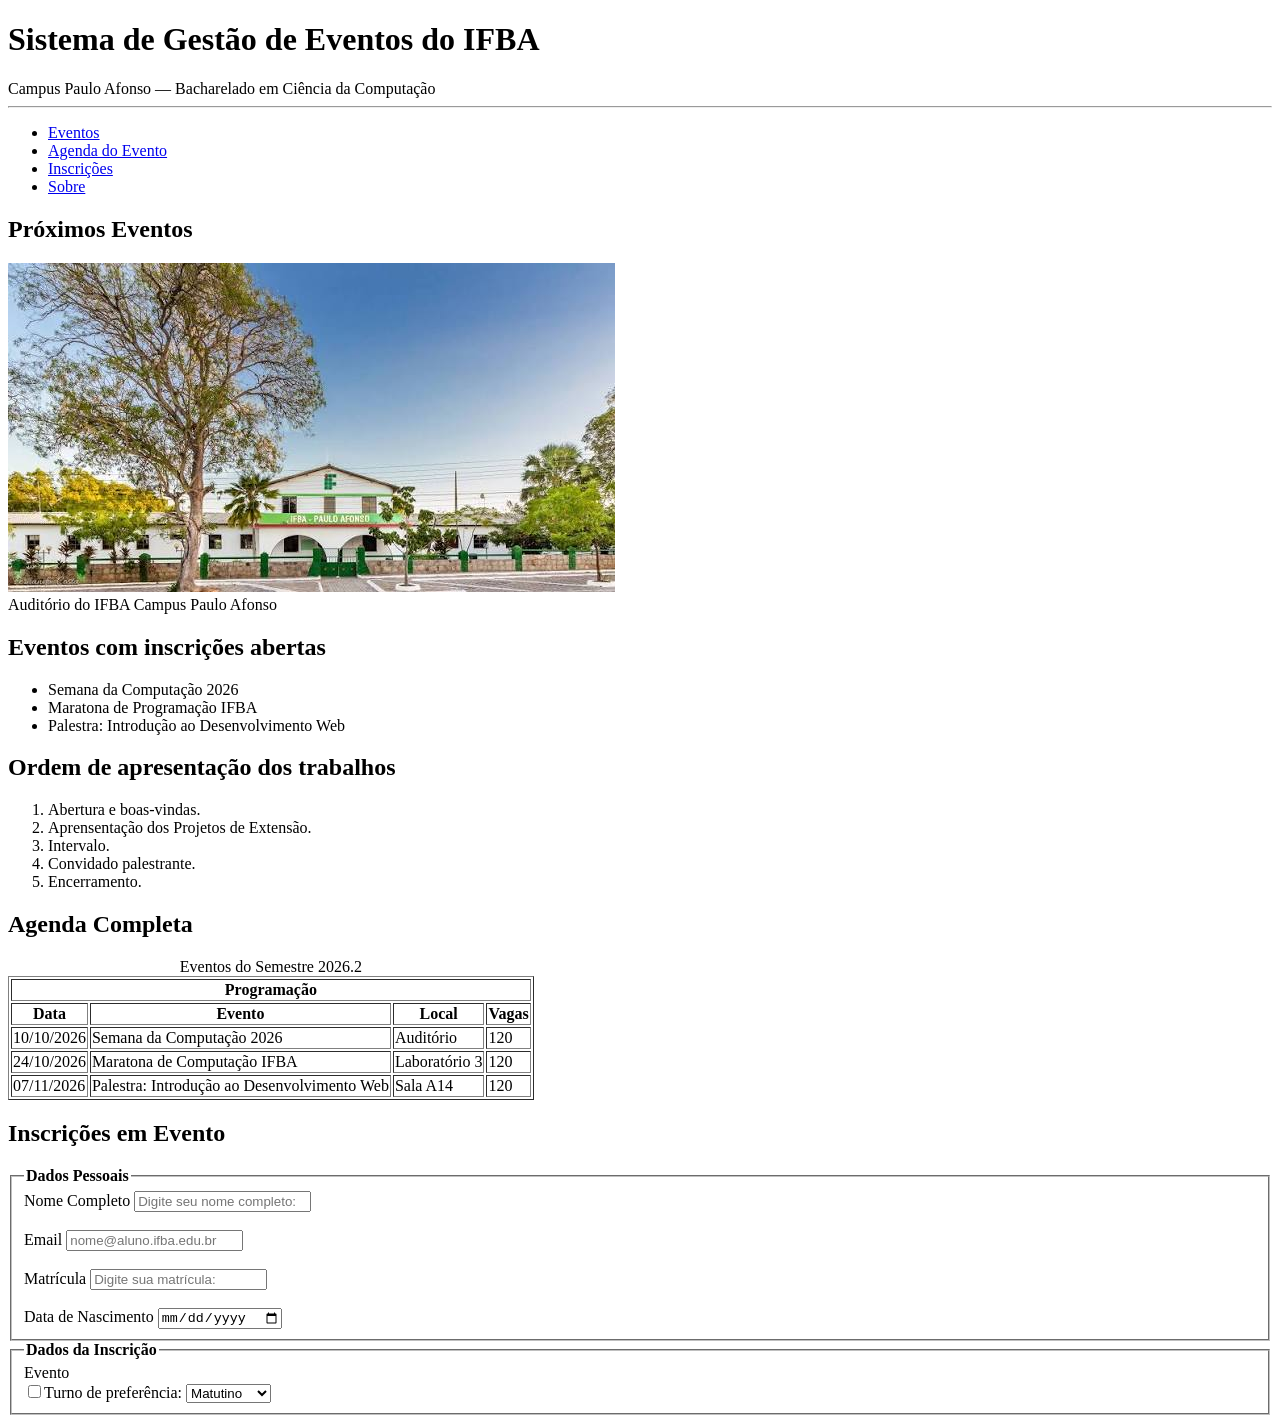
<file: Aula03-Projeto/index.html>
<!DOCTYPE html>
<html lang="en">
<head>
    <meta charset="UTF-8">
    <meta name="viewport" content="width=device-width, initial-scale=1.0">
    <title>Document</title>
</head>
<body>

    <!-- Título e Subtítulo-->

    <h1> <b> Sistema de Gestão de Eventos do IFBA </b> </h1>
    <span> Campus Paulo Afonso — Bacharelado em Ciência da Computação </h2>    
<hr>

        <!-- Listagem -->

    <ul>
        <li>   
            <a href="#eventos"> Eventos </a>
        </li>
        <li>    
            <a href="#agenda"> Agenda do Evento</a>
        </li>
        <li>   
            <a href="#inscrições"> Inscrições</a>
        </li>
        <li>   
            <a href="#sobre"> Sobre </a>
        </li>
    </ul>

    <h2> Próximos Eventos </h2>

    <img src="imagens/ifba.jpg" alt="Foto do IFBA Campus Paulo Afonso">
<br>
    <span> Auditório do IFBA Campus Paulo Afonso</span>

    <h2 id="eventos">Eventos com inscrições abertas</h2> 

    <ul>
        <li>    
            Semana da Computação 2026
        </li>
        <li>    
            Maratona de Programação IFBA
        </li>
        <li>
            Palestra: Introdução ao Desenvolvimento Web
        </li>
    </ul>

    <h2>Ordem de apresentação dos trabalhos</h2> 

    <ol type="1">    
        <li>
            Abertura e boas-vindas.
        </li>
        <li>
            Aprensentação dos Projetos de Extensão.
        </li>
        <li>    
            Intervalo.
        </li>
        <li>
            Convidado palestrante.
        </li>
        <li>    
            Encerramento.
        </li>

    </ol>

    <h2 id="agenda"> Agenda Completa </h2>

    <table border="1">

        <caption>Eventos do Semestre 2026.2</caption>

        <th colspan="4"> Programação

        <tbody> 

            <tr>

                <th scope="col">Data</th>
                <th scope="col">Evento</th>
                <th scope="col">Local</th>
                <th scope="col">Vagas</th>
            </tr>
            <tr>    
                <td> 10/10/2026 </td>
                <td> Semana da Computação 2026</td>
                <td> Auditório </td>
                <td> 120 </td>
            </tr>
            <tr>
                <td> 24/10/2026 </td>
                <td> Maratona de Computação IFBA </td>
                <td> Laboratório 3 </td>
                <td> 120 </td>
            </tr>
            <tr>    
                <td> 07/11/2026 </td>
                <td> Palestra: Introdução ao Desenvolvimento Web </td>
                <td> Sala A14 </td>
                <td> 120 </td>
            </tr>
    </table>            

     <h2 id="inscrições" >  Inscrições em Evento </h2></span>
    
    <form action="destino.html" method="post">

            <fieldset>

            <legend> <b> Dados Pessoais </b> </legend>
            
            <label for="nome_id"> Nome Completo </label> 
            <input type="text" id="nome_id" required placeholder="Digite seu nome completo:">
<br><br>
            <label for="email_id"> Email </label>
            <input type="email" id="email_id" required placeholder="nome@aluno.ifba.edu.br">
<br><br>
            <label for="matricula_id"> Matrícula </label>
            <input type="text" id="matricula_id" required placeholder="Digite sua matrícula:">
<br><br>
            <label for="data_id">Data de Nascimento</label>
            <input type="date" id="data_id" required>
            
            </fieldset>
            <fieldset> 

                <legend> <b>Dados da Inscrição </b> </legend>
            
            <label for="Evento_id">Evento</label>
    <br>
            <input type="checkbox" name="evento_selecionado" value="" id="Evento_id>
    
            <label for="Turno_id">Turno de preferência:</label>
            <select name="Turno_id" id="Turno_id">
                <option value="Matutino">Matutino</option>
                <option value="Vespertino">Vespertino</option>
                <option value="Noturno">Noturno</option>
            </select>
            
            <label for=""></label>

            </fieldset>
        </form>
</body>
</html>
</file>
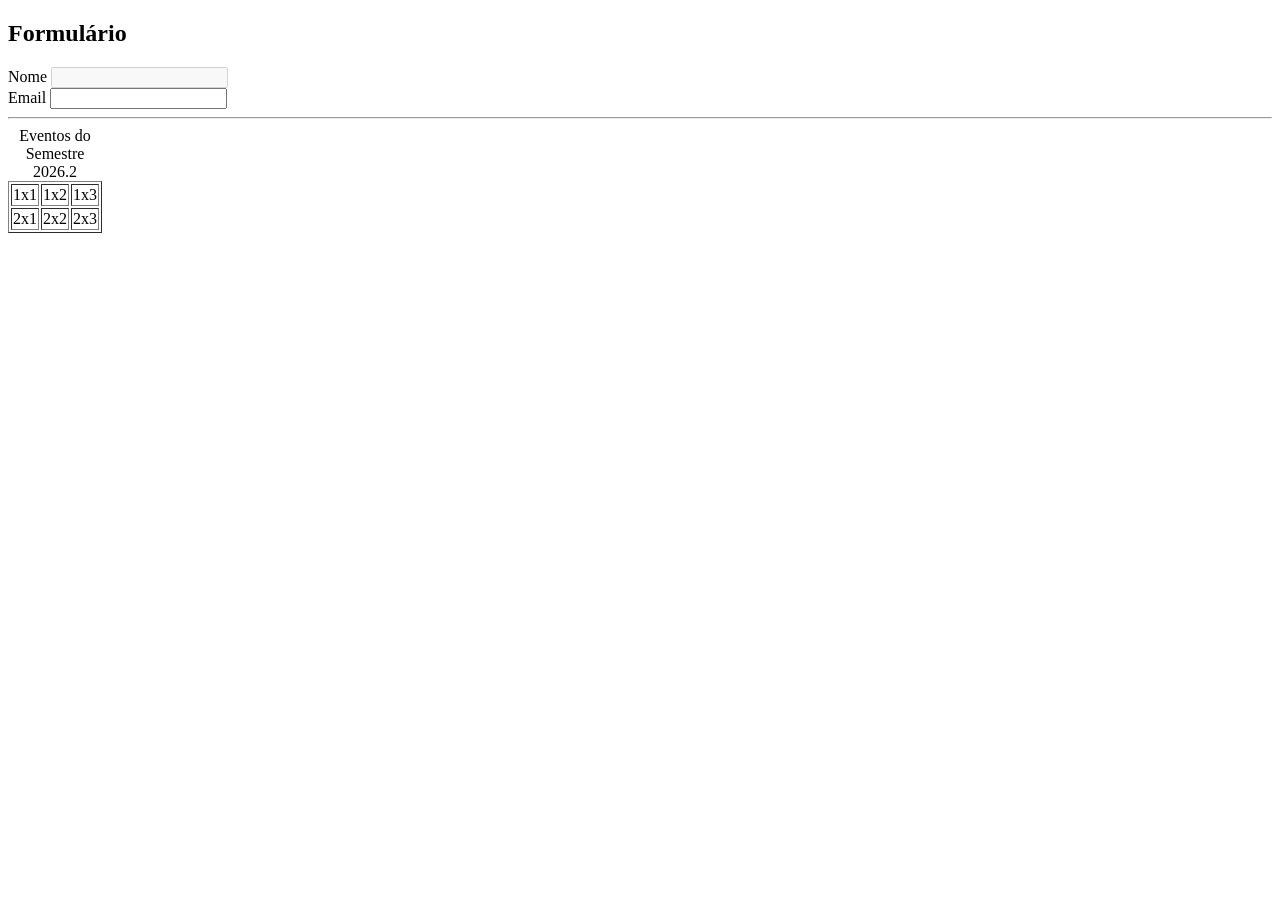
<file: Aula03/index.html>
<!DOCTYPE html>
<html lang="en">
<head>
    <meta charset="UTF-8">
    <meta name="viewport" content="width=device-width, initial-scale=1.0">
    <title>Document</title>
</head>
<body>
    
    <h2> Formulário </h2>

    <form action="destino.html" method="post">
        
        <label for="nome_id">Nome</label>
        <input type="text" id="nome_id" disabled> <!-- Entrada -->
        <br>
        <label for="email_id">Email</label>
        <input type="email" id="email_id" readonly >
        
        <HR></HR>

        <table border="=1"> 
            
            <caption>Eventos do Semestre 2026.2</caption>
            
            <tr>
                <td> 1x1 </td>
                <td> 1x2</td>
                <td> 1x3 </td>
            </tr>
            
            <tr> 
                <td> 2x1 </td>
                <td> 2x2 </td>
                <td> 2x3 </td>
        </table>
    </form>
    </body>
</html>
</file>
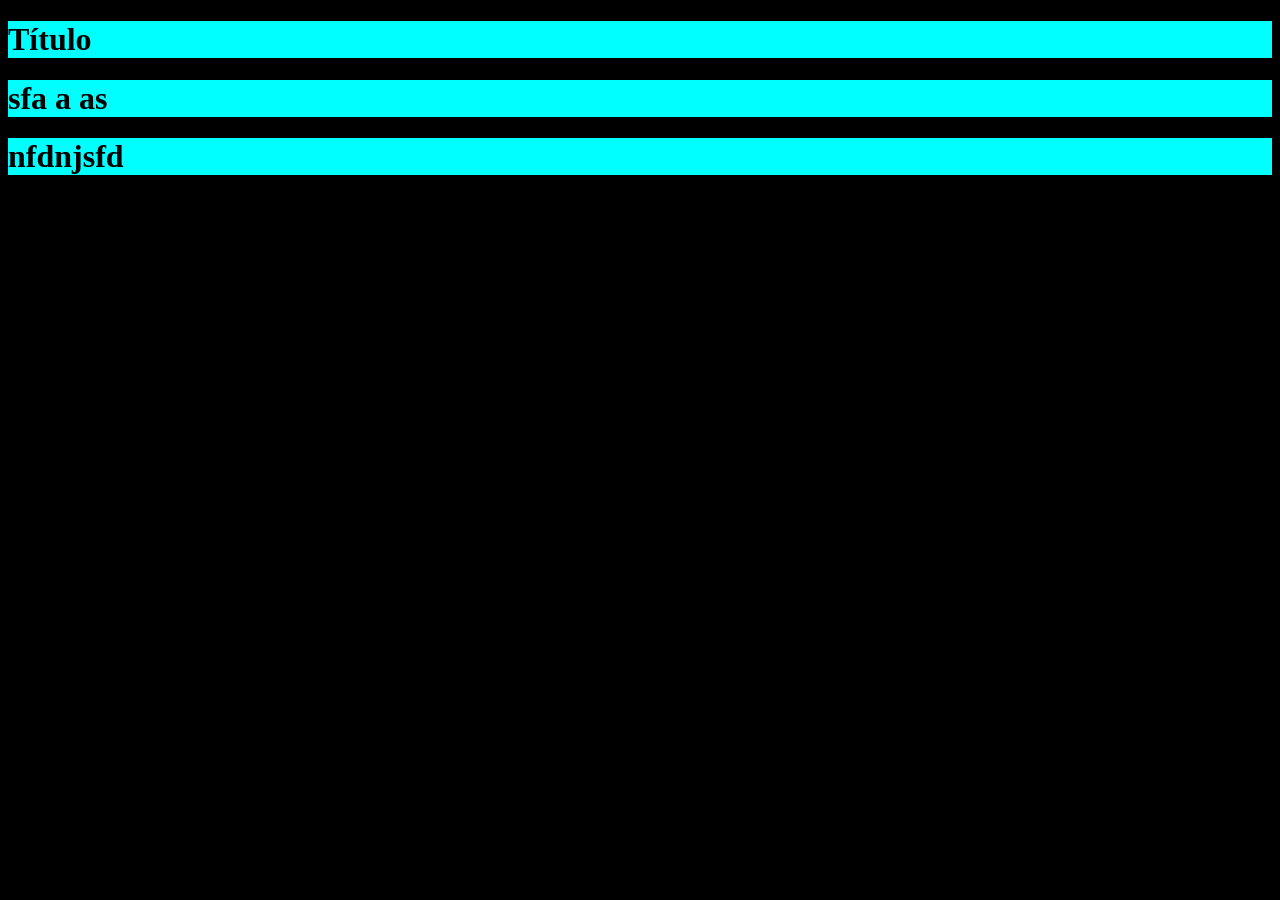
<file: Aula04/index.html>
<!DOCTYPE html>
<html lang="en">
<head>
    <meta charset="UTF-8">
    <meta name="viewport" content="width=device-width, initial-scale=1.0">
    <title>Document</title>
    <link rel="stylesheet" href="style.css">
</head>

<body>
    <h1 class="esporte"> Título </h1>
    <h1>sfa a as </h1>
    <h1> nfdnjsfd </h1>
</body>
</html>
</file>
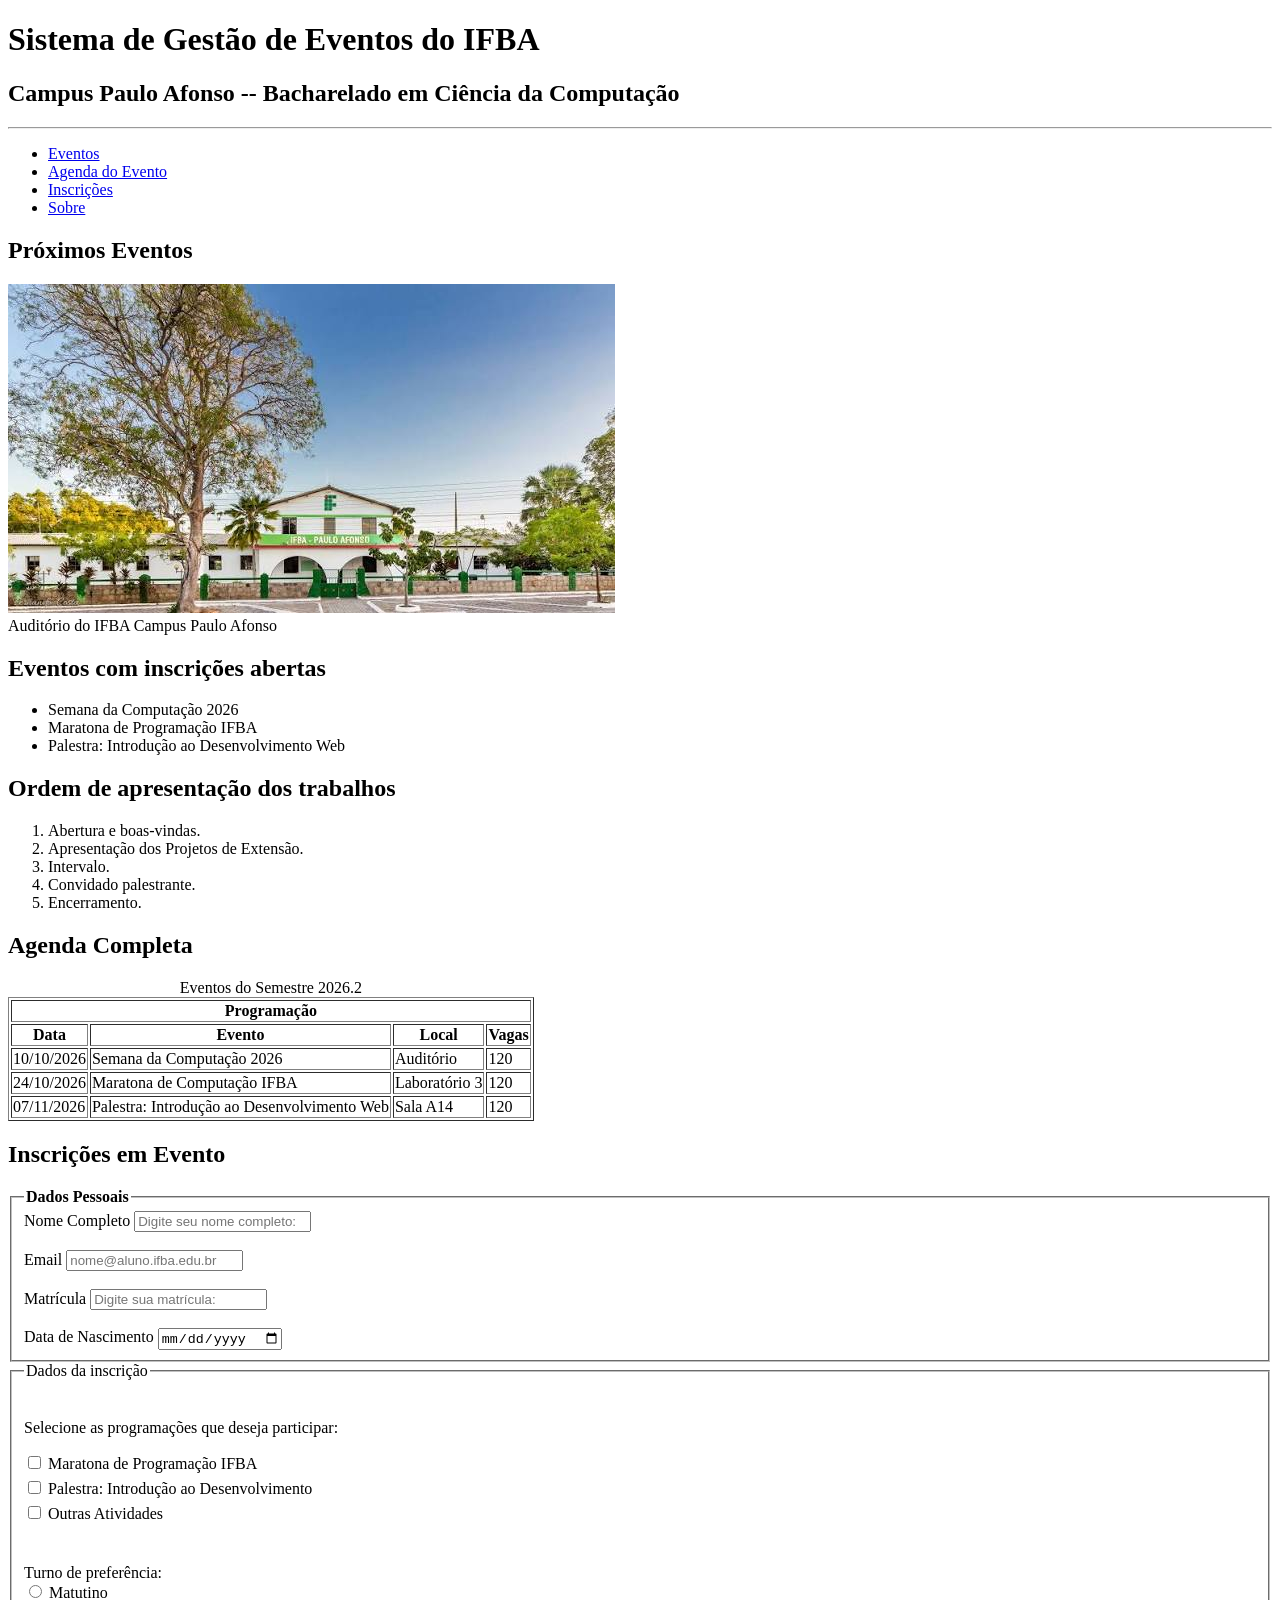
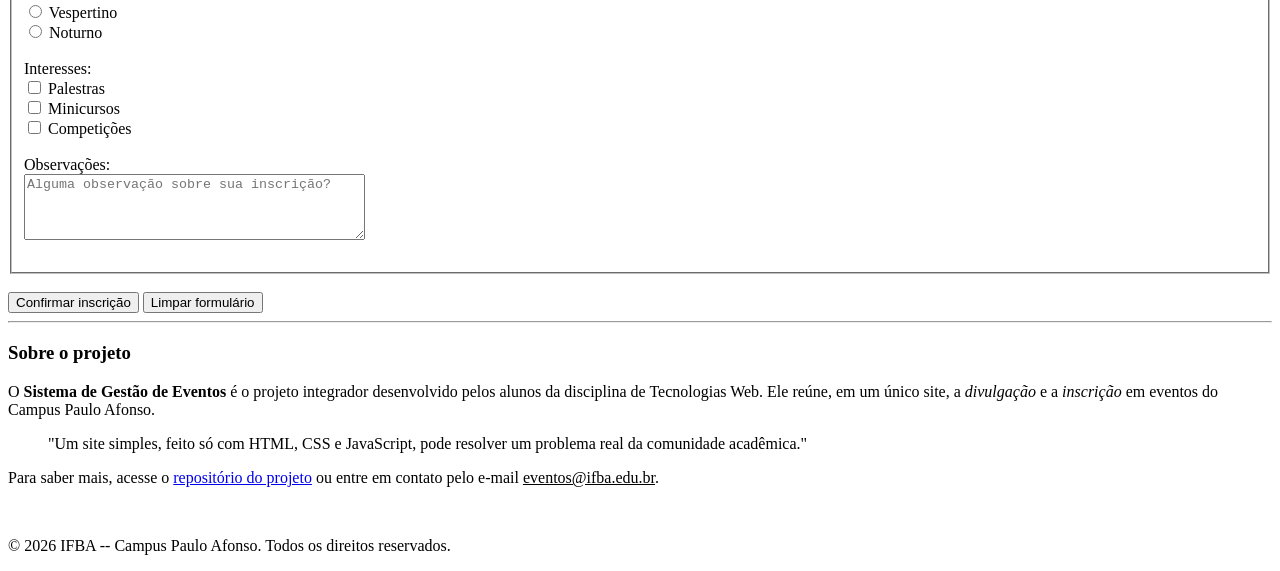
<file: Aula03-Projeto/IA.html>
<!DOCTYPE html>
<html lang="pt-BR">
<head>
    <meta charset="UTF-8">
    <meta name="viewport" content="width=device-width, initial-scale=1.0">
    <title>Document</title>
</head>
<body>

    <h1><b>Sistema de Gestão de Eventos do IFBA</b></h1>
    <h2>Campus Paulo Afonso -- Bacharelado em Ciência da Computação</h2>    
    <hr>

    <ul>
        <li>   
            <a href="#eventos">Eventos</a>
        </li>
        <li>    
            <a href="#agenda">Agenda do Evento</a>
        </li>
        <li>   
            <a href="#inscrições">Inscrições</a>
        </li>
        <li>   
            <a href="#sobre">Sobre</a>
        </li>
    </ul>

    <h2>Próximos Eventos</h2>

    <img src="imagens/ifba.jpg" alt="Foto do IFBA Campus Paulo Afonso">
    <br>
    <span>Auditório do IFBA Campus Paulo Afonso</span>

    <h2 id="eventos">Eventos com inscrições abertas</h2> 

    <ul>
        <li>    
            Semana da Computação 2026
        </li>
        <li>    
            Maratona de Programação IFBA
        </li>
        <li>
            Palestra: Introdução ao Desenvolvimento Web
        </li>
    </ul>

    <h2>Ordem de apresentação dos trabalhos</h2> 

    <ol type="1">    
        <li>
            Abertura e boas-vindas.
        </li>
        <li>
            Apresentação dos Projetos de Extensão.
        </li>
        <li>    
            Intervalo.
        </li>
        <li>
            Convidado palestrante.
        </li>
        <li>    
            Encerramento.
        </li>
    </ol>

    <h2 id="agenda">Agenda Completa</h2>

    <table border="1">
        <caption>Eventos do Semestre 2026.2</caption>
        <thead>
            <tr>
                <th colspan="4">Programação</th>
            </tr>
            <tr>
                <th scope="col">Data</th>
                <th scope="col">Evento</th>
                <th scope="col">Local</th>
                <th scope="col">Vagas</th>
            </tr>
        </thead>
        <tbody> 
            <tr>    
                <td>10/10/2026</td>
                <td>Semana da Computação 2026</td>
                <td>Auditório</td>
                <td>120</td>
            </tr>
            <tr>
                <td>24/10/2026</td>
                <td>Maratona de Computação IFBA</td>
                <td>Laboratório 3</td>
                <td>120</td>
            </tr>
            <tr>    
                <td>07/11/2026</td>
                <td>Palestra: Introdução ao Desenvolvimento Web</td>
                <td>Sala A14</td>
                <td>120</td>
            </tr>
        </tbody>
    </table>            

    <h2 id="inscrições">Inscrições em Evento</h2>

    <form action="destino.html" method="post">
        <fieldset>
            <legend><b>Dados Pessoais</b></legend>

            <label for="nome_id">Nome Completo</label> 
            <input type="text" id="nome_id" required placeholder="Digite seu nome completo:">
            <br><br>

            <label for="email_id">Email</label>
            <input type="email" id="email_id" required placeholder="nome@aluno.ifba.edu.br">
            <br><br>

            <label for="matricula_id">Matrícula</label>
            <input type="text" id="matricula_id" required placeholder="Digite sua matrícula:">
            <br><br>

            <label for="data_id">Data de Nascimento</label>
            <input type="date" id="data_id" required>
        </fieldset>

        <fieldset>
            <legend>Dados da inscrição</legend>
            <br>

            <p>Selecione as programações que deseja participar:</p>

            <label style="display: block; margin-bottom: 5px;">
                <input type="checkbox" name="programacao1"> Maratona de Programação IFBA
            </label>

            <label style="display: block; margin-bottom: 5px;">
                <input type="checkbox" name="programacao2"> Palestra: Introdução ao Desenvolvimento
            </label>

            <label style="display: block; margin-bottom: 5px;">
                <input type="checkbox" name="programacao3"> Outras Atividades
            </label>
            <br><br>

            <label>Turno de preferência:</label><br>
            <input type="radio" id="matutino" name="turno" value="matutino">
            <label for="matutino">Matutino</label><br>

            <input type="radio" id="vespertino" name="turno" value="vespertino">
            <label for="vespertino">Vespertino</label><br>

            <input type="radio" id="noturno" name="turno" value="noturno">
            <label for="noturno">Noturno</label><br>
            <br>

            <label>Interesses:</label><br>
            <input type="checkbox" id="palestras" name="interesses" value="palestras">
            <label for="palestras">Palestras</label><br>

            <input type="checkbox" id="minicursos" name="interesses" value="minicursos">
            <label for="minicursos">Minicursos</label><br>

            <input type="checkbox" id="competicoes" name="interesses" value="competicoes">
            <label for="competicoes">Competições</label><br>
            <br>

            <label for="observacoes">Observações:</label><br>
            <textarea id="observacoes" name="observacoes" rows="4" cols="40" placeholder="Alguma observação sobre sua inscrição?"></textarea>
            <br><br>
        </fieldset>
        <br>

        <button type="submit">Confirmar inscrição</button>
        <button type="reset">Limpar formulário</button>
    </form>

    <hr>

    <h3 id="sobre">Sobre o projeto</h3>

    <p>
        O <strong>Sistema de Gestão de Eventos</strong> é o projeto integrador desenvolvido pelos alunos da disciplina de Tecnologias Web. Ele reúne, em um único site, a <em>divulgação</em> e a <em>inscrição</em> em eventos do Campus Paulo Afonso.
    </p>

    <blockquote>
        "Um site simples, feito só com HTML, CSS e JavaScript, pode resolver um problema real da comunidade acadêmica."
    </blockquote>

    <p>
        Para saber mais, acesse o <a href="https://github.com/antonyythiago" target="_blank">repositório do projeto</a> ou entre em contato pelo e-mail <u>eventos@ifba.edu.br</u>.
    </p>
    <br>

    <footer>
        <p>© 2026 IFBA -- Campus Paulo Afonso. Todos os direitos reservados.</p>
    </footer>

</body>
</html>
</file>
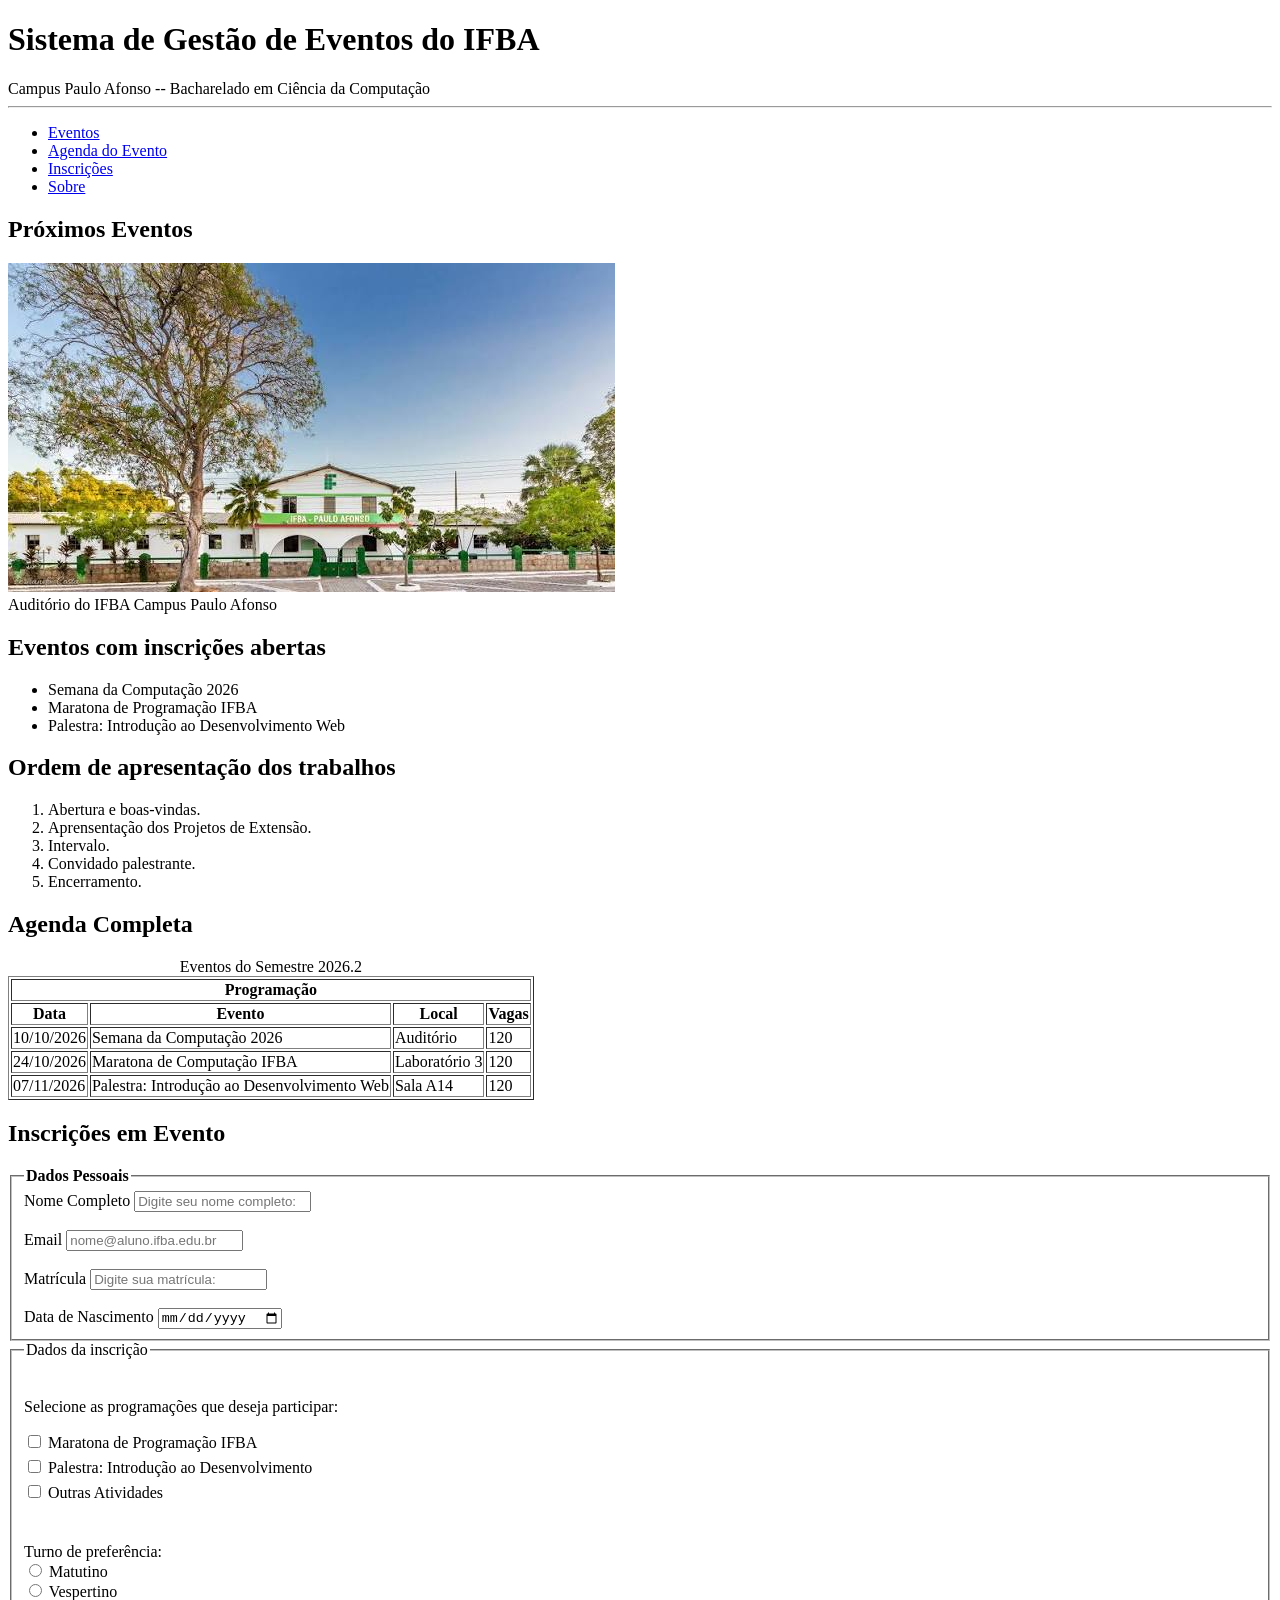
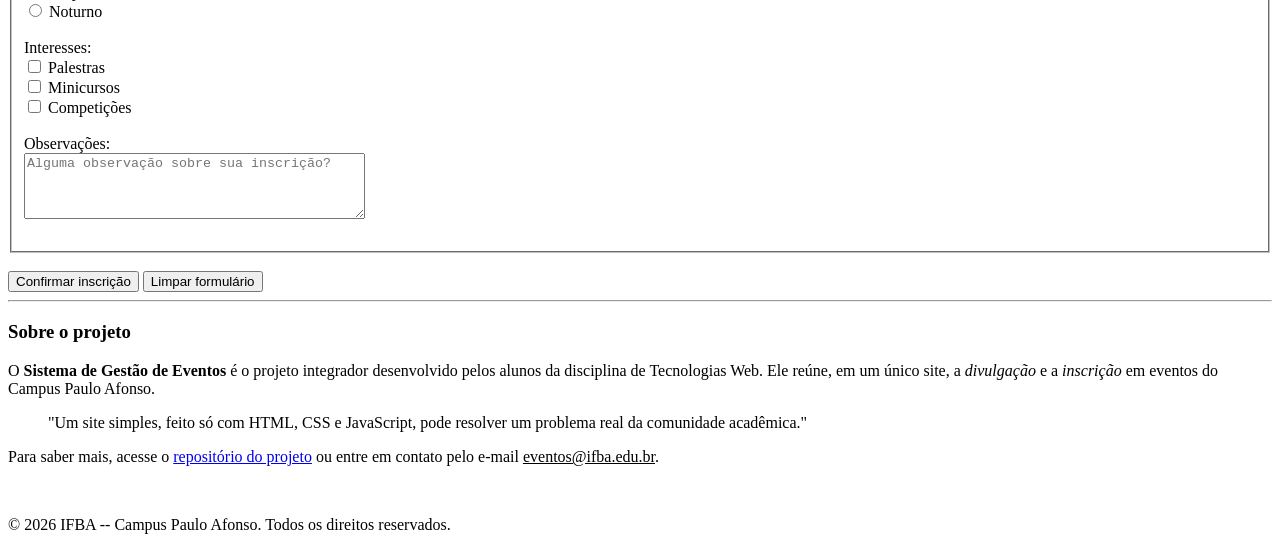
<file: Aula03-Projeto/index2.html>
<!DOCTYPE html>
<html lang="en">
<head>
    <meta charset="UTF-8">
    <meta name="viewport" content="width=device-width, initial-scale=1.0">
    <title>Gestão de Eventos IFBA </title>
</head>
<body>

    <h1> <b> Sistema de Gestão de Eventos do IFBA </b> </h1>
    <span> Campus Paulo Afonso -- Bacharelado em Ciência da Computação </h2>    
<hr>

    <ul>
        <li>   
            <a href="#eventos"> Eventos </a>
        </li>
        <li>    
            <a href="#agenda"> Agenda do Evento</a>
        </li>
        <li>   
            <a href="#inscrições"> Inscrições</a>
        </li>
        <li>   
            <a href="#sobre"> Sobre </a>
        </li>
    </ul>

    <h2> Próximos Eventos </h2>

    <img src="imagens/ifba.jpg" alt="Foto do IFBA Campus Paulo Afonso">
<br>
    <span> Auditório do IFBA Campus Paulo Afonso</span>

    <h2 id="eventos">Eventos com inscrições abertas</h2> 

    <ul>
        <li>    
            Semana da Computação 2026
        </li>
        <li>    
            Maratona de Programação IFBA
        </li>
        <li>
            Palestra: Introdução ao Desenvolvimento Web
        </li>
    </ul>

    <h2>Ordem de apresentação dos trabalhos</h2> 

    <ol type="1">    
        <li>
            Abertura e boas-vindas.
        </li>
        <li>
            Aprensentação dos Projetos de Extensão.
        </li>
        <li>    
            Intervalo.
        </li>
        <li>
            Convidado palestrante.
        </li>
        <li>    
            Encerramento.
        </li>

    </ol>

    <h2 id="agenda"> Agenda Completa </h2>

    <table border="1">

        <caption>Eventos do Semestre 2026.2</caption>

        <th colspan="4"> Programação

        <tbody> 

            <tr>

                <th scope="col">Data</th>
                <th scope="col">Evento</th>
                <th scope="col">Local</th>
                <th scope="col">Vagas</th>
            </tr>
            <tr>    
                <td> 10/10/2026 </td>
                <td> Semana da Computação 2026</td>
                <td> Auditório </td>
                <td> 120 </td>
            </tr>
            <tr>
                <td> 24/10/2026 </td>
                <td> Maratona de Computação IFBA </td>
                <td> Laboratório 3 </td>
                <td> 120 </td>
            </tr>
            <tr>    
                <td> 07/11/2026 </td>
                <td> Palestra: Introdução ao Desenvolvimento Web </td>
                <td> Sala A14 </td>
                <td> 120 </td>
            </tr>
    </table>            

     <h2 id="inscrições" >  Inscrições em Evento </h2></span>

    <form action="destino.html" method="post">

            <fieldset>

            <legend> <b> Dados Pessoais </b> </legend>

            <label for="nome_id"> Nome Completo </label> 
            <input type="text" id="nome_id" required placeholder="Digite seu nome completo:">
<br><br>
            <label for="email_id"> Email </label>
            <input type="email" id="email_id" required placeholder="nome@aluno.ifba.edu.br">
<br><br>
            <label for="matricula_id"> Matrícula </label>
            <input type="text" id="matricula_id" required placeholder="Digite sua matrícula:">
<br><br>
            <label for="data_id">Data de Nascimento</label>
            <input type="date" id="data_id" required>

            </fieldset>
<fieldset>
<legend>Dados da inscrição</legend>
<br>

<p>Selecione as programações que deseja participar:</p>

<label style="display: block; margin-bottom: 5px;">
<input type="checkbox" name="programacao1"> Maratona de Programação IFBA
</label>

<label style="display: block; margin-bottom: 5px;">
<input type="checkbox" name="programacao2"> Palestra: Introdução ao Desenvolvimento
</label>

<label style="display: block; margin-bottom: 5px;">
<input type="checkbox" name="programacao3"> Outras Atividades
</label>

<br><br>

<label>Turno de preferência:</label><br>
<input type="radio" id="matutino" name="turno" value="matutino">
<label for="matutino">Matutino</label><br>

<input type="radio" id="vespertino" name="turno" value="vespertino">
<label for="vespertino">Vespertino</label><br>

<input type="radio" id="noturno" name="turno" value="noturno">
<label for="noturno">Noturno</label><br>
<br>

<label>Interesses:</label><br>
<input type="checkbox" id="palestras" name="interesses" value="palestras">
<label for="palestras">Palestras</label><br>

<input type="checkbox" id="minicursos" name="interesses" value="minicursos">
<label for="minicursos">Minicursos</label><br>

<input type="checkbox" id="competicoes" name="interesses" value="competicoes">
<label for="competicoes">Competições</label><br>
<br>

<label for="observacoes">Observações:</label><br>
<textarea id="observacoes" name="observacoes" rows="4" cols="40" placeholder="Alguma observação sobre sua inscrição?"></textarea>
<br><br>

</fieldset>
<br>

<button type="submit">Confirmar inscrição</button>
<button type="reset">Limpar formulário</button>

</form>

<hr>

<h3 id="sobre">Sobre o projeto</h3>

<p>
O <strong>Sistema de Gestão de Eventos</strong> é o projeto integrador desenvolvido pelos alunos da disciplina de Tecnologias Web. Ele reúne, em um único site, a <em>divulgação</em> e a <em>inscrição</em> em eventos do Campus Paulo Afonso.
</p>

<blockquote>
"Um site simples, feito só com HTML, CSS e JavaScript, pode resolver um problema real da comunidade acadêmica."
</blockquote>

<p>
Para saber mais, acesse o <a href="https://github.com/antonyythiago" target="_blank">repositório do projeto</a> ou entre em contato pelo e-mail <u>eventos@ifba.edu.br</u>.
</p>

<br>

<footer>
<p>© 2026 IFBA -- Campus Paulo Afonso. Todos os direitos reservados.</p>
</footer>

</body>
</html>
</file>
<file: Aula04/style.css>
body {background-color: black;}

h1 {background-color: aqua;}
h1
</file>
